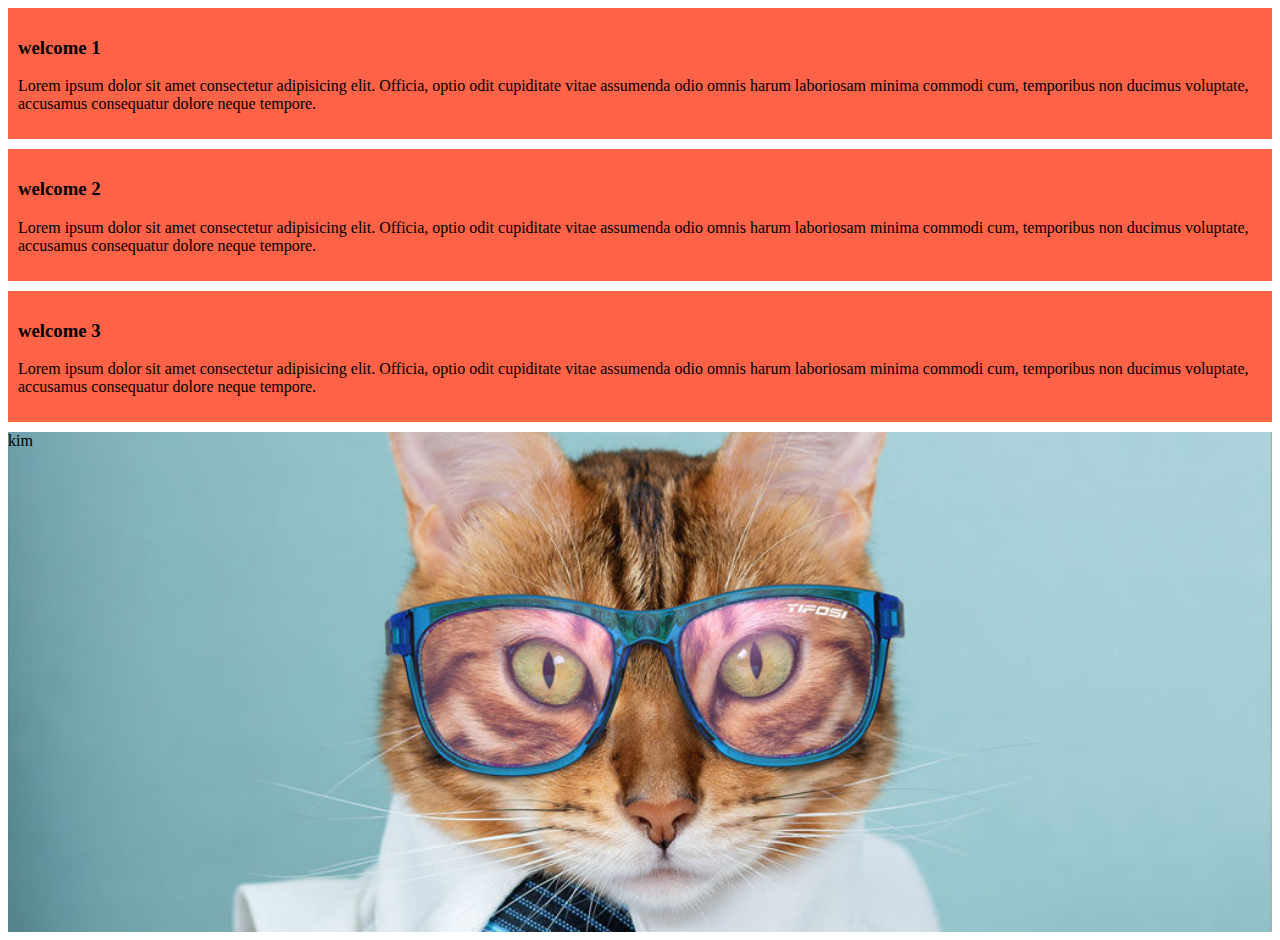
<file: index.html>
<!DOCTYPE html>
<html lang="en">
<head>
    <meta charset="UTF-8">
    <meta name="viewport" content="width=device-width, initial-scale=1.0">
    <title>my second repo</title>
    <link rel="stylesheet" href="styles/blog.css">
</head>
<body>

   <div>
    <h3>welcome 1</h3>
    <p>Lorem ipsum dolor sit amet consectetur adipisicing elit. Officia, optio odit cupiditate vitae assumenda odio omnis harum laboriosam minima commodi cum, temporibus non ducimus voluptate, accusamus consequatur dolore neque tempore.</p>
   </div>
   <div>
    <h3>welcome 2</h3>
    <p>Lorem ipsum dolor sit amet consectetur adipisicing elit. Officia, optio odit cupiditate vitae assumenda odio omnis harum laboriosam minima commodi cum, temporibus non ducimus voluptate, accusamus consequatur dolore neque tempore.</p>
   </div>
   <div>
    <h3>welcome 3</h3>
    <p>Lorem ipsum dolor sit amet consectetur adipisicing elit. Officia, optio odit cupiditate vitae assumenda odio omnis harum laboriosam minima commodi cum, temporibus non ducimus voluptate, accusamus consequatur dolore neque tempore.</p>
   </div>
   <header class="head">kim</header>
    
</body>
</html>
</file>
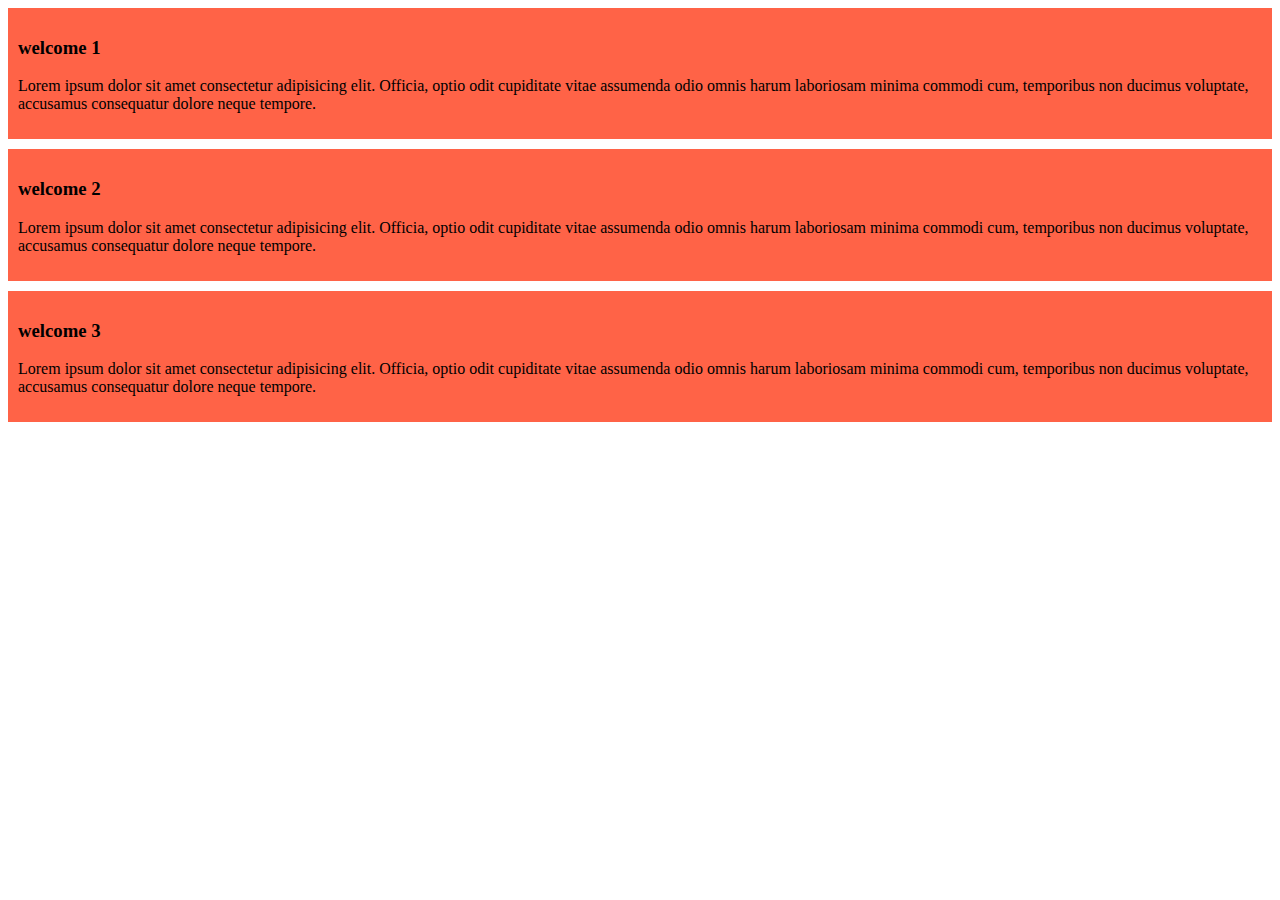
<file: second.html>
<!DOCTYPE html>
<html lang="en">
<head>
    <meta charset="UTF-8">
    <meta name="viewport" content="width=device-width, initial-scale=1.0">
    <title>my second repo</title>
    <link rel="stylesheet" href="styles/blog.css">
</head>
<body>

   <div>
    <h3>welcome 1</h3>
    <p>Lorem ipsum dolor sit amet consectetur adipisicing elit. Officia, optio odit cupiditate vitae assumenda odio omnis harum laboriosam minima commodi cum, temporibus non ducimus voluptate, accusamus consequatur dolore neque tempore.</p>
   </div>
   <div>
    <h3>welcome 2</h3>
    <p>Lorem ipsum dolor sit amet consectetur adipisicing elit. Officia, optio odit cupiditate vitae assumenda odio omnis harum laboriosam minima commodi cum, temporibus non ducimus voluptate, accusamus consequatur dolore neque tempore.</p>
   </div>
   <div>
    <h3>welcome 3</h3>
    <p>Lorem ipsum dolor sit amet consectetur adipisicing elit. Officia, optio odit cupiditate vitae assumenda odio omnis harum laboriosam minima commodi cum, temporibus non ducimus voluptate, accusamus consequatur dolore neque tempore.</p>
   </div>
    
</body>
</html>
</file>
<file: styles/blog.css>
div{
    background-color: tomato;
    padding: 10px;
    margin-bottom: 10px;
}
.head{height: 500px;
    background-image: url(FEATURED-IMAGE_cat.jpg);
    background-size: cover;
}
</file>
